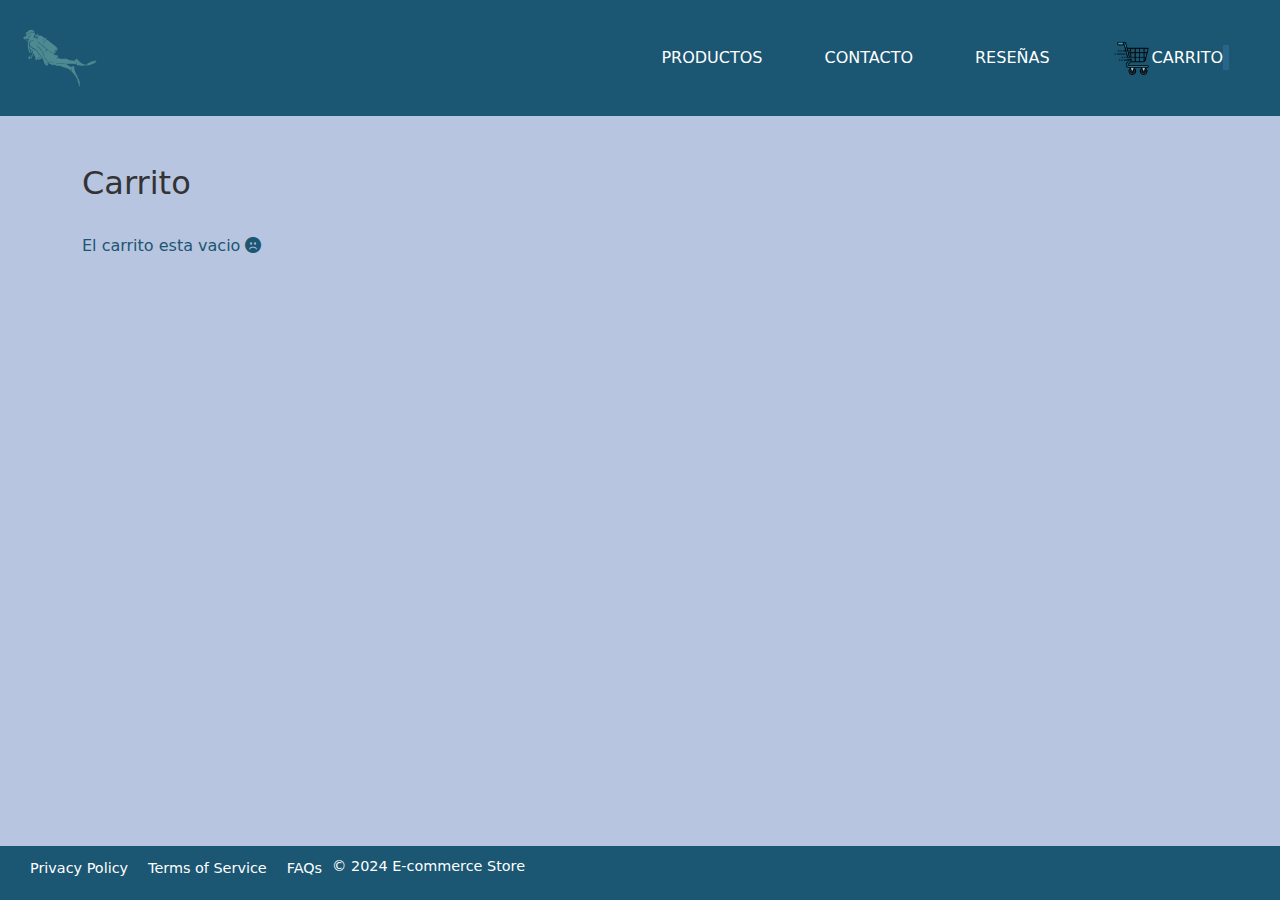
<file: carrito.html>
<!DOCTYPE html>
<html lang="en">
<head>
    <meta charset="UTF-8">
    <meta name="viewport" content="width=device-width, initial-scale=1.0">
    <link href="https://cdn.jsdelivr.net/npm/bootstrap@5.3.3/dist/css/bootstrap.min.css" rel="stylesheet" integrity="sha384-QWTKZyjpPEjISv5WaRU9OFeRpok6YctnYmDr5pNlyT2bRjXh0JMhjY6hW+ALEwIH" crossorigin="anonymous">
    <link rel="preconnect" href="https://fonts.googleapis.com">
    <link rel="preconnect" href="https://fonts.gstatic.com" crossorigin>
    <link href="https://fonts.googleapis.com/css2?family=Balthazar&family=Buda:wght@300&family=Contrail+One&family=Marmelad&family=Mulish:ital,wght@0,200..1000;1,200..1000&display=swap" rel="stylesheet">
    
    <link rel="stylesheet" href="estilos.css"> 
    <link rel="stylesheet" href="https://cdn.jsdelivr.net/npm/bootstrap-icons@1.11.3/font/bootstrap-icons.min.css">
   
    <title>The DivingProject</title>
</head>
<body>
    <header class="header">
        <!---------------------------------- Navbar---------------------------------------->
        <div class="navbar">    
            <div class="logo">
                <a class="navbar-brand" href="index.html">
                    <img src="imagenesDiver/scuba-dive-water-activity-silhouette-5e7436.webp" alt="diver" width="80" height="80">
                </a>
            </div>
            <ul class="nav">
                <li class="nav-item"><a class="nav-link" aria-current="page" href="productos.html">PRODUCTOS</a></li>
                <li class="nav-item"><a class="nav-link" href="contacto.html">CONTACTO</a></li>
                <li class="nav-item"><a class="nav-link" href="reseñas.html">RESEÑAS</a></li>
                <li class="nav-item"><a class="nav-link" href="carrito.html" class="btnCarrito"alt="carrito"><img src="imagenesDiver/carrito-de-compras.png">CARRITO<span id="numerito"></span> </a> </li>
            </ul>
        </div>
    </header>
        <div class="main">
        <div class="container my-5 contenedorCarrito">
            <h2>Carrito</h2>
            <p id="emptyCarrito" class="carritoVacio ">El carrito esta vacio <i class="bi bi-emoji-frown-fill"></i></p> 
           <div id="carritoCargado"  class="productosCarrito" disabled>
        </div>
            <div id="carritoAcciones" class="carritoAcciones" disabled>
                <div class="carritoLeft">
                    <button id ="btnVaciar" class="carritoVaciar">Vaciar Carrito</button>
                </div>  
                <div class="carritoRight">
                    <div class="carritoTotal">
                        <p>Total: $</p>
                        <p id="total"></p>
                </div>
                <button class="carritoComprar">Comprar ahora</button>
            </div>              
        </div>
        <p id="carritoComprado" class="carritoComprado" disabled>Muchas Gracias por tu compra <i class="bi bi-emoji-laughing-fill"></i></p>
        </div>           
        <footer class="footer">
            <ul>
                <li><a href="#">Privacy Policy</a></li>
                <li><a href="#">Terms of Service</a></li>
                <li><a href="#">FAQs</a></li>
            </ul>
            <p>&copy; 2024 E-commerce Store</p>
        </footer>

<script src="main.js"></script>
<script src="carrito.js"></script>
<script src="https://cdn.jsdelivr.net/npm/bootstrap@5.3.3/dist/js/bootstrap.bundle.min.js"></script>
</body>
</html>
</file>
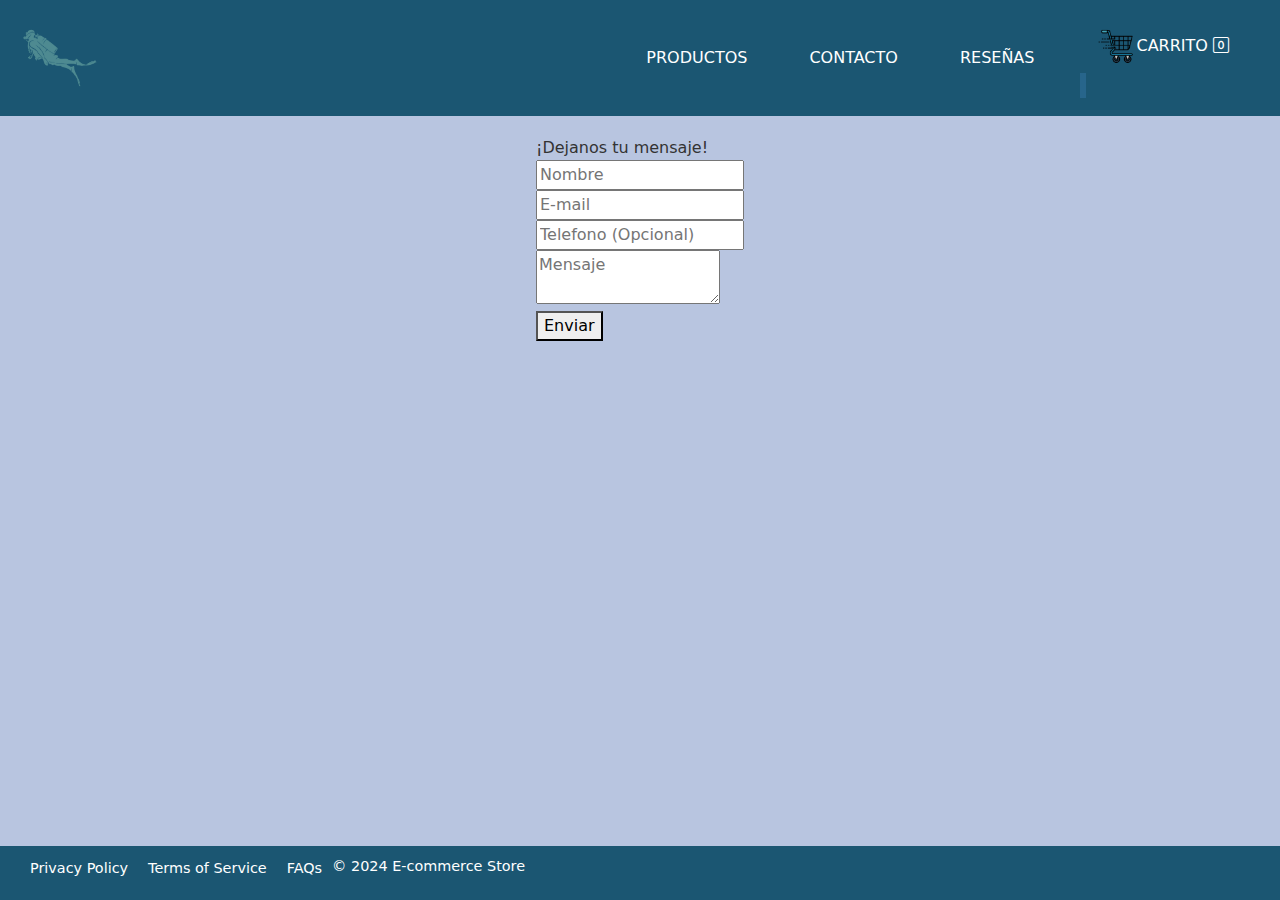
<file: contacto.html>
<!DOCTYPE html>
<html lang="en">
<head>
    <meta charset="UTF-8">
    <meta name="viewport" content="width=device-width, initial-scale=1.0">
    <link href="https://cdn.jsdelivr.net/npm/bootstrap@5.3.3/dist/css/bootstrap.min.css" rel="stylesheet" integrity="sha384-QWTKZyjpPEjISv5WaRU9OFeRpok6YctnYmDr5pNlyT2bRjXh0JMhjY6hW+ALEwIH" crossorigin="anonymous">
    <link rel="preconnect" href="https://fonts.googleapis.com">
    <link rel="preconnect" href="https://fonts.gstatic.com" crossorigin>
    <link href="https://fonts.googleapis.com/css2?family=Balthazar&family=Buda:wght@300&family=Contrail+One&family=Marmelad&family=Mulish:ital,wght@0,200..1000;1,200..1000&display=swap" rel="stylesheet">
    <link rel="stylesheet" href="estilos.css">    
    <link rel="stylesheet" href="https://cdn.jsdelivr.net/npm/bootstrap-icons@1.11.3/font/bootstrap-icons.min.css">
    <title>The DivingProject</title>
</head>
<body>
  <section class="layout">
    <header class="header">
      <!---------------------------------- Navbar---------------------------------------->
      <div class="navbar">    
          <div class="logo">
              <a class="navbar-brand" href="index.html">
                  <img src="imagenesDiver/scuba-dive-water-activity-silhouette-5e7436.webp" alt="diver" width="80" height="80">
              </a>
          </div>
          <ul class="nav">
              <li class="nav-item"><a class="nav-link" aria-current="page" href="productos.html">PRODUCTOS</a></li>
              <li class="nav-item"><a class="nav-link" href="contacto.html">CONTACTO</a></li>
              <li class="nav-item"><a class="nav-link" href="reseñas.html">RESEÑAS</a></li>
              <li class="nav-item"><a class="nav-link" href="carrito.html" class="btnCarrito"alt="carrito"><img src="imagenesDiver/carrito-de-compras.png">CARRITO  <i class="bi bi-0-square"></i></a><span id="numerito"></span>
              </li>
          </ul>
      </div>
  </header>
    <div class="main">
      <div id="bannerContacto" class="container-fluid">
        <div class="container-contact100"> 
            <div class="wrap-contact100">
                <form class="contact100-form validate-form">
                    <span class="contact100-form-title">
                        ¡Dejanos tu mensaje! 
                    </span>
    
                    <div class="wrap-input100 validate-input" data-validate="Por favor ingresá tu nombre">
                        <input class="input100" type="text" name="name" placeholder="Nombre">
                        <span class="focus-input100"></span>
                    </div>
    
                    <div class="wrap-input100 validate-input" data-validate="Por favor ingresá tu email">
                        <input class="input100" type="text" name="email" placeholder="E-mail">
                        <span class="focus-input100"></span>
                    </div>
    
                    <div class="wrap-input100 validate-input">
                        <input class="input100" type="text" name="phone" placeholder="Telefono (Opcional)">
                        <span class="focus-input100"></span>
                    </div>
    
                    <div class="wrap-input100 validate-input" data-validate="Por favor dejanos tu mensaje">
                        <textarea class="input100" name="message" placeholder="Mensaje"></textarea>
                        <span class="focus-input100"></span>
                    </div>
    
                    <div class="container-contact100-form-btn">
                        <button class="contact100-form-btn">
                            <span>
                                <i class="fa fa-paper-plane-o m-r-6" aria-hidden="true"></i>
                                Enviar
                            </span>
                        </button>
                    </div>
                </form>
            </div>
        </div>
    </div>
    </div>
    <footer class="footer">
      <ul>
        <li><a href="#">Privacy Policy</a></li>
        <li><a href="#">Terms of Service</a></li>
        <li><a href="#">FAQs</a></li>
      </ul>
      <p>&copy; 2024 E-commerce Store</p>
    </footer>
</section>

<script src="https://cdn.jsdelivr.net/npm/bootstrap@5.3.3/dist/js/bootstrap.bundle.min.js"></script>
<script src="main.js"></script>
<script src="carrito.js"></script>

</body>
</html>
</file>
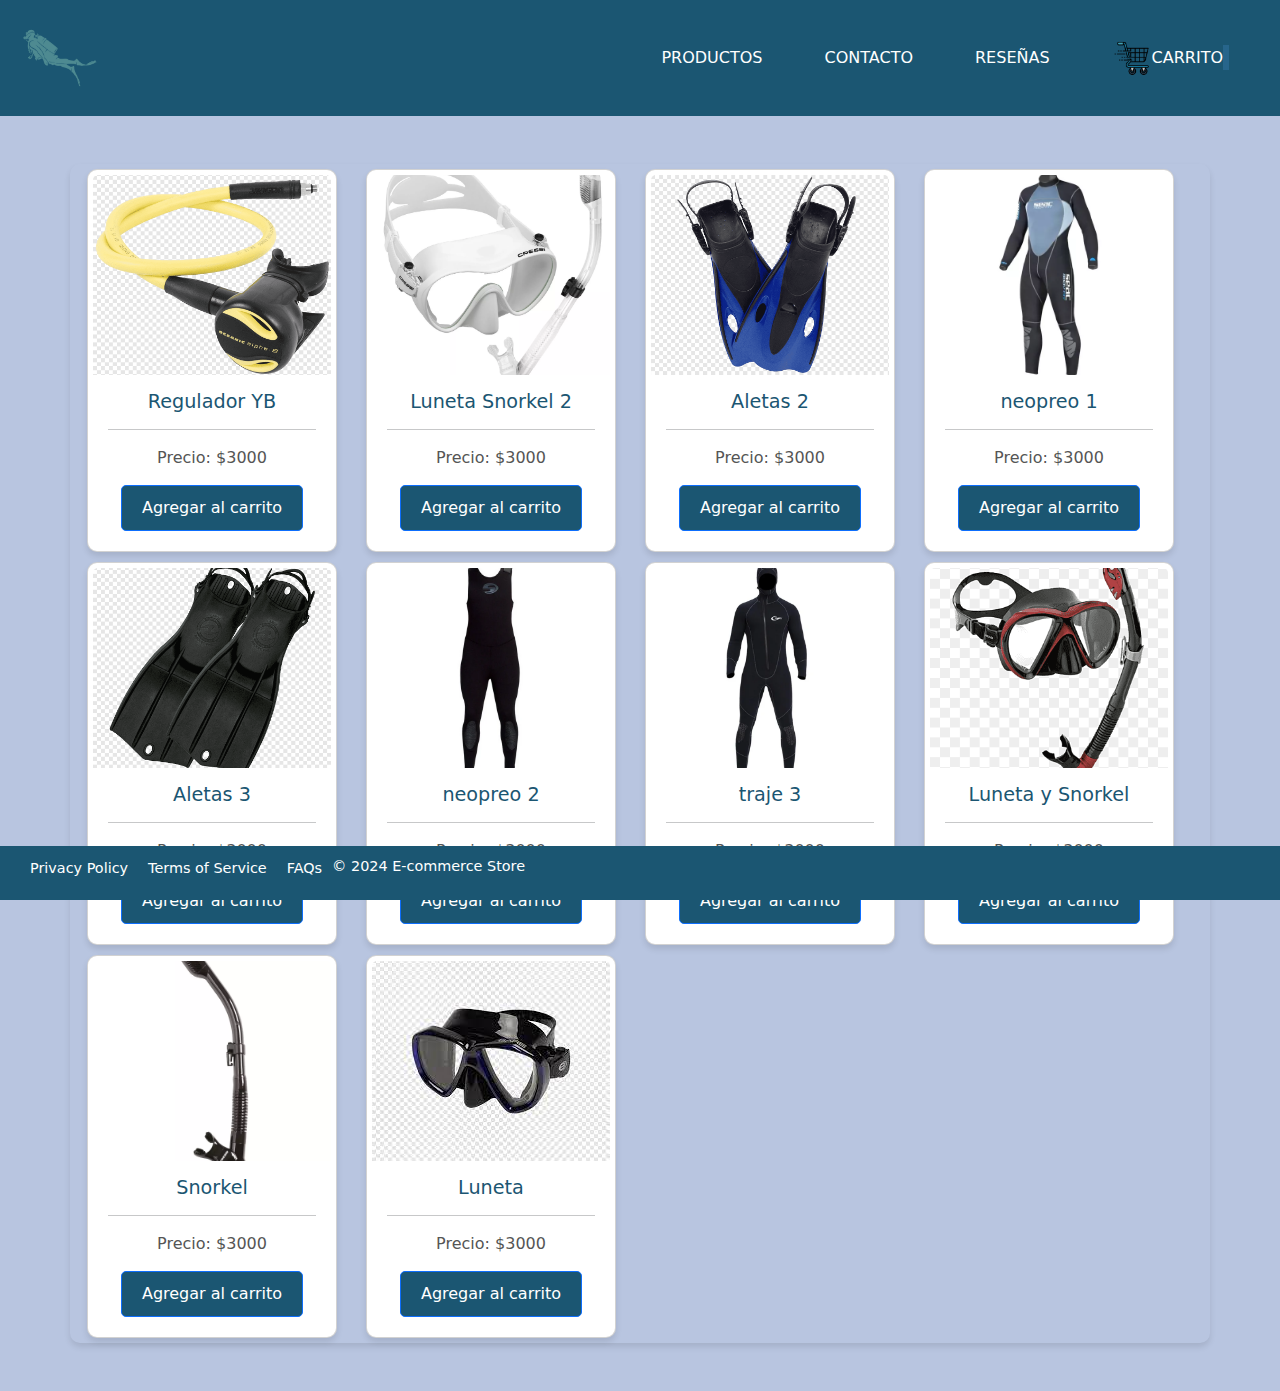
<file: productos.html>
<!DOCTYPE html>
<html lang="en">
<head>
    <meta charset="UTF-8">
    <meta name="viewport" content="width=device-width, initial-scale=1.0">
    <link href="https://cdn.jsdelivr.net/npm/bootstrap@5.3.3/dist/css/bootstrap.min.css" rel="stylesheet" integrity="sha384-QWTKZyjpPEjISv5WaRU9OFeRpok6YctnYmDr5pNlyT2bRjXh0JMhjY6hW+ALEwIH" crossorigin="anonymous">
    <link rel="preconnect" href="https://fonts.googleapis.com">
    <link rel="preconnect" href="https://fonts.gstatic.com" crossorigin>
    <link href="https://fonts.googleapis.com/css2?family=Balthazar&family=Buda:wght@300&family=Contrail+One&family=Marmelad&family=Mulish:ital,wght@0,200..1000;1,200..1000&display=swap" rel="stylesheet">
    <!--<link rel="stylesheet" href="https://cdnjs.cloudflare.com/ajax/libs/font-awesome/6.0.0-beta3/css/all.min.css" integrity="sha384-k6RqeWeci5ZR/Lv4MR0sA0FfDOMQ3iF8mKbD7WkSB6I7fNsXrk1r33dy73wW81dd" crossorigin="anonymous">
--> <link rel="stylesheet" href="estilos.css"> 
    <link rel="stylesheet" href="https://cdn.jsdelivr.net/npm/bootstrap-icons@1.11.3/font/bootstrap-icons.min.css">
   
    <title>The DivingProject</title>
</head>
<body>
    <section class="layout">
        <header class="header">
            <!---------------------------------- Navbar---------------------------------------->
            <div class="navbar">    
                <div class="logo">
                    <a class="navbar-brand" href="index.html">
                        <img src="imagenesDiver/scuba-dive-water-activity-silhouette-5e7436.webp" alt="diver" width="80" height="80">
                    </a>
                </div>
                <ul class="nav">
                    <li class="nav-item"><a class="nav-link" aria-current="page" href="productos.html">PRODUCTOS</a></li>
                    <li class="nav-item"><a class="nav-link" href="contacto.html">CONTACTO</a></li>
                    <li class="nav-item"><a class="nav-link" href="reseñas.html">RESEÑAS</a></li>
                    <li class="nav-item"><a class="nav-link" href="carrito.html" class="btnCarrito"alt="carrito"><img src="imagenesDiver/carrito-de-compras.png">CARRITO  <span id="numerito"></span></li></a>
                    
                </ul>
            </div>
        </header>
<body>       <!---------------------------------- MAIN------------------------------------>
        <div class="main">
            <div id="contenedorProductos" class="container my-5 productos-container">
            </div>
                <footer class="footer">
                    <ul>
                      <li><a href="#">Privacy Policy</a></li>
                      <li><a href="#">Terms of Service</a></li>
                      <li><a href="#">FAQs</a></li>
                    </ul>
                    <p>&copy; 2024 E-commerce Store</p>
                  </footer>
      </section>
      <script src="main.js"></script>
      <script src="carrito.js"></script>
      <script src="https://cdn.jsdelivr.net/npm/bootstrap@5.3.3/dist/js/bootstrap.bundle.min.js"></script>
      </body>
      </html>
</file>
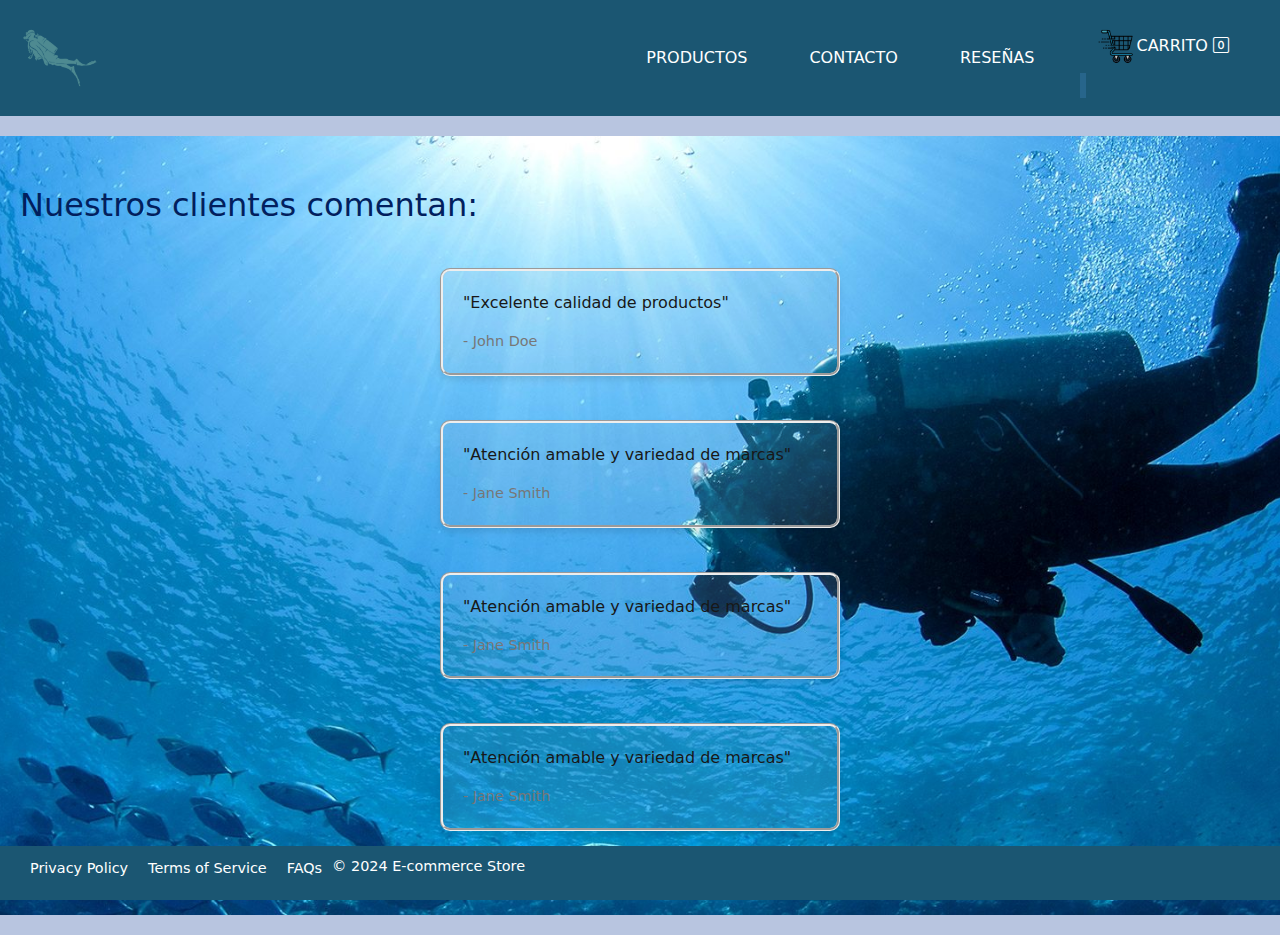
<file: reseñas.html>
<!DOCTYPE html>
<html lang="en">
<head>
    <meta charset="UTF-8">
    <meta name="viewport" content="width=device-width, initial-scale=1.0">
    <link href="https://cdn.jsdelivr.net/npm/bootstrap@5.3.3/dist/css/bootstrap.min.css" rel="stylesheet" integrity="sha384-QWTKZyjpPEjISv5WaRU9OFeRpok6YctnYmDr5pNlyT2bRjXh0JMhjY6hW+ALEwIH" crossorigin="anonymous">
    <link rel="preconnect" href="https://fonts.googleapis.com">
    <link rel="preconnect" href="https://fonts.gstatic.com" crossorigin>
    <link href="https://fonts.googleapis.com/css2?family=Balthazar&family=Buda:wght@300&family=Contrail+One&family=Marmelad&family=Mulish:ital,wght@0,200..1000;1,200..1000&display=swap" rel="stylesheet">
    <link rel="stylesheet" href="estilos.css">    
    <link rel="stylesheet" href="https://cdn.jsdelivr.net/npm/bootstrap-icons@1.11.3/font/bootstrap-icons.min.css">
    <title>The DivingProject</title>
</head>
<body>
  <section class="layout">
    <header class="header">
      <!---------------------------------- Navbar---------------------------------------->
      <div class="navbar">    
          <div class="logo">
              <a class="navbar-brand" href="index.html">
                  <img src="imagenesDiver/scuba-dive-water-activity-silhouette-5e7436.webp" alt="diver" width="80" height="80">
              </a>
          </div>
          <ul class="nav">
              <li class="nav-item"><a class="nav-link" aria-current="page" href="productos.html">PRODUCTOS</a></li>
              <li class="nav-item"><a class="nav-link" href="contacto.html">CONTACTO</a></li>
              <li class="nav-item"><a class="nav-link" href="reseñas.html">RESEÑAS</a></li>
              <li class="nav-item"><a class="nav-link" href="carrito.html" class="btnCarrito"alt="carrito"><img src="imagenesDiver/carrito-de-compras.png">CARRITO  <i class="bi bi-0-square"></i></a><span id="numerito"></span>
                <div id="carrito" class="u-pull-right">
                      <!---  <table id="listarCarrito">
                          <thead>
                              <tr>
                                  <th>Imagen</th>
                                  <th>Nombre</th>
                                  <th>Precio</th>
                                  <th>Cantidad</th>
                              </tr>
                          </thead>
                          <tbody></tbody>
                      </table>
                      <a href="#" id="vaciarCarrito" class="button">Vaciar carrito</a>
                 --> </div>
              </li>
          </ul>
      </div>
  </header>
    <div class="main">
      <div id="banner" class="container-fluid">
        <h2 style = "color: rgb(2, 31, 94);">                  
          Nuestros clientes comentan:
        </h2><br>                  
          <div class="reseña-card">
            <p>"Excelente calidad de productos"</p>
            <span>- John Doe</span>
          </div><br>
          <div class="reseña-card">
            <p>"Atención amable y variedad de marcas"</p>
            <span>- Jane Smith</span>
          </div><br>
          <div class="reseña-card">
            <p>"Atención amable y variedad de marcas"</p>
            <span>- Jane Smith</span>
          </div><br>
          <div class="reseña-card">
            <p>"Atención amable y variedad de marcas"</p>
            <span>- Jane Smith</span>
          </div><br>
            </div>
      </div>
    </div>
    <footer class="footer">
      <ul>
        <li><a href="#">Privacy Policy</a></li>
        <li><a href="#">Terms of Service</a></li>
        <li><a href="#">FAQs</a></li>
      </ul>
      <p>&copy; 2024 E-commerce Store</p>
    </footer>
</section>

<script src="https://cdn.jsdelivr.net/npm/bootstrap@5.3.3/dist/js/bootstrap.bundle.min.js"></script>
<script src="main.js"></script>
<script src="carrito.js"></script>

</body>
</html>
</file>
<file: estilos.css>
/* General Styles */
html {
  font-size: 16px;
  font-family: 'Marmelad', sans-serif;
  height: 100%;
  margin: 0;
  padding: 0;
  box-sizing: border-box;
}

body {
  height: 100%;
  margin: 0;
  display: flex;
  flex-direction: column;
  background-color: #b8c5e0;
  color: #333;
}

.layout {
  display: grid;
  grid-template-areas:
    "header"
    "main"
    "footer";
  grid-template-rows: auto 1fr auto;
  height: 100%;
}

/* Header Styles */
.header {
  box-sizing: border-box;
  grid-area: header;
  background-color: #1b5672;
  color: #fff;
  padding: 10px 20px;
}

.navbar ul {
  display: flex;
  justify-content: center;
  list-style: none;
  margin: 0;
  padding: 0;
  align-items: center;
}

.navbar li {
  margin: 0 15px;
}

.navbar a {
  text-decoration: none;
  color: #fff;
  font-size: 1rem;
  transition: color 0.3s;
}

.navbar a:hover {
  color: #ddd;
}

.nav-link img {
  width: 40px;
  height: 40px;
}

/* Banner Section */
#banner {
  background-image: url('imagenesDiver/divingBanner.jpg');
  background-size: cover;
  background-position: center;
  padding: 50px 20px;
  color: #ddd;
  text-align: left;
  margin: 20px 0px;
  width: 100%;
}

#banner h2 {
  font-size: 2rem;
  margin-bottom: 10px;
}

#banner h5 {
  font-size: 1.2rem;
}

/* Products Section */
.mainProd{
  box-sizing: border-box;
  justify-content: center;
  margin: 0;
  
}
.productos-container{
  display: grid;
  grid-template-columns: repeat(4, 1fr);
  border-radius: 10px;
  box-shadow: 0 4px 6px rgba(0, 0, 0, 0.1); 
}

.card {
  width: 250px;
  margin: 5px;
  padding: 5px;
  background-color: #fff;
  border-radius: 10px;
  box-shadow: 0 4px 6px rgba(0, 0, 0, 0.1);
  overflow: hidden;
  transition: transform 0.3s, box-shadow 0.3s;
}

.card:hover {
  transform: translateY(-5px);
  box-shadow: 0 6px 12px rgba(0, 0, 0, 0.2);
}

.card img {
  width: 100%;
  height: 200px;
  object-fit: cover;
}

.card-body {
  padding: 15px;
}

.card-title {
  font-size: 1.2rem;
  color: #1b5672;
  margin-bottom: 10px;
}

.card-text {
  font-size: 1rem;
  color: #555;
  margin-bottom: 15px;
}

.btn-primary {
  display: inline-block;
  padding: 10px 20px;
  background-color: #1b5672;
  color: #fff;
  text-decoration: none;
  border-radius: 5px;
  font-size: 1rem;
  transition: background-color 0.3s;
}

.btn-primary:hover {
  background-color: #144455;
}

#numerito{
  border-style: solid;
  border-color: #3a7cb167;
}

.contenedorCarrito{
  display: flex;
  flex-direction: column;
  gap: 1.5rem;
}

.productosCarrito{
  display: flex;
  flex-direction: column;
  gap: 1rem;
}

.carritoVacio,
.carritoComprado {
  color: #1b5672;
}

.carritoAcciones{
  display: flex;
  justify-content: space-between;
}

.carritoVaciar{
  border: 0;
  background-color: rgba(128, 128, 128, 0.329);
  padding: 0.5rem;
  border-radius: 1rem;
  color: #144455;
  text-transform: uppercase;
  cursor: pointer;

}

.carritoComprar{
  border: 0;
  background-color: #144455;
  padding: 0.5rem;
  border-top-right-radius: 1rem;
  border-bottom-right-radius: 1rem;
  color: rgba(243, 239, 239, 0.89);
  text-transform: uppercase;
  cursor: pointer;

}
.carritoRight{
  display: flex;
  justify-content: center;

}

.carritoTotal{
  display: flex;
  background-color: rgba(128, 128, 128, 0.329);
  padding: 0.5rem;
  border-top-left-radius: 1rem;
  border-bottom-left-radius: 1rem;
  color: #144455;
  text-transform: uppercase;
}

.itemProducto{
  display: flex;
  justify-content: space-between;
  align-items: center;
  background-color: #76a5d13b;
  padding-right: 1.5rem;
}

.eliminarProd{
  border: 0;
  background-color: transparent;
  color: red;
  cursor: pointer;

}
.disabled{
  display: none;
}

.imgItem{
width: 6rem;
}

.videoSection {
  text-align: center;
  margin: 2rem 0;
}

.videoSection video {
  max-width: 100%;
  height: auto;
  border: 2px solid #ddd;
  border-radius: 8px;
}


.reseñas-section{
  background-color: transparent;
  color: #1a465a85;
  justify-content: center;
  align-items: center;
}

.reseñas-section h2 {
  padding-left: 30px;
  font-size: 1.8rem;
}

.reseña-card {
  background-color: #cfcfcf18;
  color: #181818;
  padding: 20px;
  margin: 10px auto;
  border-radius: 10px;
  border-style: groove;
  box-shadow: 0 4px 6px rgba(0, 0, 0, 0.1);
  max-width: 400px;
}

.reseña-card:hover {
  transform: scale(1.05);
  box-shadow: 0 6px 12px rgba(0, 0, 0, 0.2);
}

.reseña-card span {
  display: block;
  font-size: 0.9rem;
  color: #777;
  margin-top: 10px;
}

.container-contact100{
  display: flex ;
  flex-direction: row;
  flex-wrap: nowrap;
  align-content: center;
  justify-content: center;
  margin-top: 20px;
}


.footer {
  background-color: #1b5672;
  color: #fff;
  text-align: center;
  padding: 10px 20px;
  bottom: 0;
  position: fixed;
  display: flex;
  width: 100%;
}

.footer ul {
  display: flex;
  justify-content: center;
  list-style: none;
  padding: 0;
  margin: 0 0 10px;
}

.footer ul li {
  margin: 0 10px;
}

.footer ul li a {
  color: #fff;
  text-decoration: none;
  font-size: 0.9rem;
}

.footer ul li a:hover {
  text-decoration: underline;
}

.footer p {
  margin: 0;
  font-size: 0.9rem;
}

/* Responsive Design */
@media (max-width: 768px) {
  .header{
    display: flex;
  }

  .navbar{
    display: grid;
    grid-template-columns: auto auto;
    justify-content: center;
  }

  .navbar ul {
    flex-direction: row;
  }

  #banner h2 {
      font-size: 1.5rem;
  }

  #banner h5 {
      font-size: 1rem;
  }

  .reseña-card {
      padding: 0.5rem;
  }
}

@media (max-width: 480px) {
  .header{
    display: flex;
  }

  .navbar{
    display: grid;
    grid-template-columns: auto auto;
    justify-content: center;
  }

  .navbar ul {
    flex-direction: row;
  }
  
  .nav {
   
      font-size: 0.9rem;
  }

  .logo {
    position: fixed;
  }

  #banner h2 {
      font-size: 1.2rem;
  }

  #banner h5 {
      font-size: 0.9rem;
  }

  .footer ul {
      display: flex;
      align-items: baseline;
      gap: 0.5rem;
  }
}
</file>
